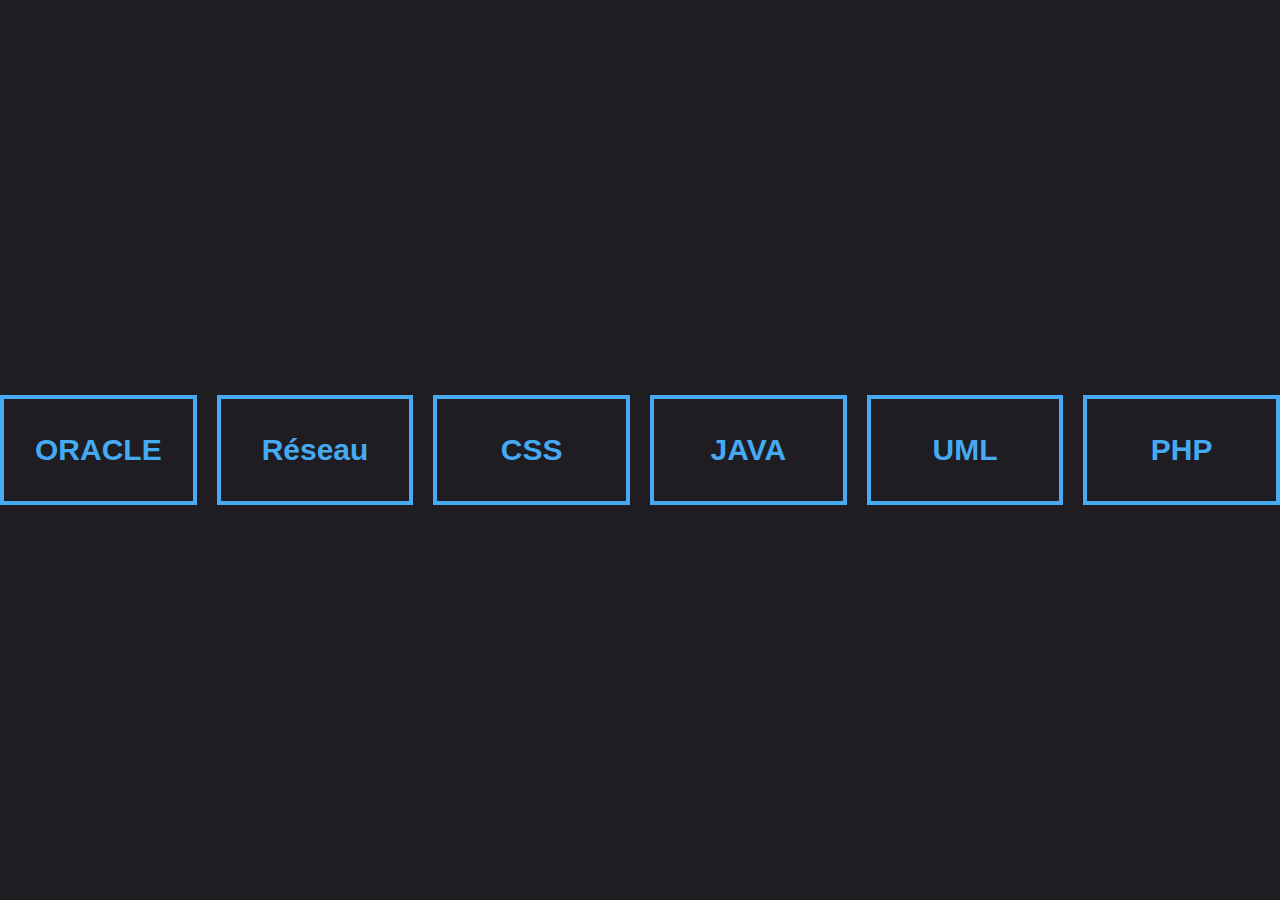
<file: index.html>
<!DOCTYPE html>
<html lang="fr" dir="ltr">

<head>
  <meta charset="UTF-8">
  <title>QUIZ</title>

  <!-- ============================
       CSS Styles for Buttons and Layout
  ============================= -->
  <style>
    /* Reset default margins and paddings */
    * {
      padding: 0;
      margin: 0;
      font-family: "Poppins", sans-serif;
    }

    /* Body styling: centered content with background */
    body {
      display: flex;
      justify-content: center; /* center horizontally */
      align-items: center;     /* center vertically */
      height: 100vh;
      background: #1f1d21;
      background-image: url("https://thumbs.dreamstime.com/z/quiz-arri%C3%A8re-plan-des-questions-rep%C3%A8res-pour-la-conception-de-couverture-banni%C3%A8re-web-mod%C3%A8le-transparent-vectorielles-avec-212715723.jpg");
      background-size: cover;
      background-repeat: no-repeat;
      gap: 20px;       /* spacing between buttons */
      flex-wrap: nowrap; /* keep buttons on the same line */
    }

    /* ============================
         Button Common Styles
    ============================= */
    button {
      background: none;
      width: 250px;
      height: 110px;
      font-size: 30px;
      font-weight: bold;
      color: #45aaf2;
      border: 4px solid #45aaf2;
      position: relative;
      cursor: pointer;
      transition: 0.4s linear;
      overflow: hidden;
    }

    button::before {
      content: "";
      position: absolute;
      width: 0px;
      height: 105px;
      top: 0;
      left: 0;
      z-index: -1;
      transition: 0.4s linear;
    }

    button:hover {
      color: white;
    }

    button:hover::before {
      width: 220px;
    }

    /* ============================
         Button Colors
    ============================= */
    .blue::before {
      background-color: #45aaf2;
    }

    .hotpink::before {
      background-color: #cc6699;
    }

    .aqua::before {
      background-color: #99ddff;
    }

    .chartreuse::before {
      background-color: #45aaf2;
    }

    .olivedrab::before {
      background-color: #9900cc;
    }

    .grey::before {
      background-color: #aa80ff;
    }
  </style>
</head>

<body>
  <!-- ============================
       Navigation Buttons on one line
  ============================= -->
  <button class="hotpink" onclick="window.location.href='ORACLE.html'">ORACLE</button>
  <button class="blue" onclick="window.location.href='Réseau.html'">Réseau</button>
  <button class="aqua" onclick="window.location.href='CSS.html'">CSS</button>
  <button class="olivedrab" onclick="window.location.href='JAVA.html'">JAVA</button>
  <button class="grey" onclick="window.location.href='UML.html'">UML</button>
  <button class="chartreuse" onclick="window.location.href='PHP.html'">PHP</button>
</body>

</html>
</file>
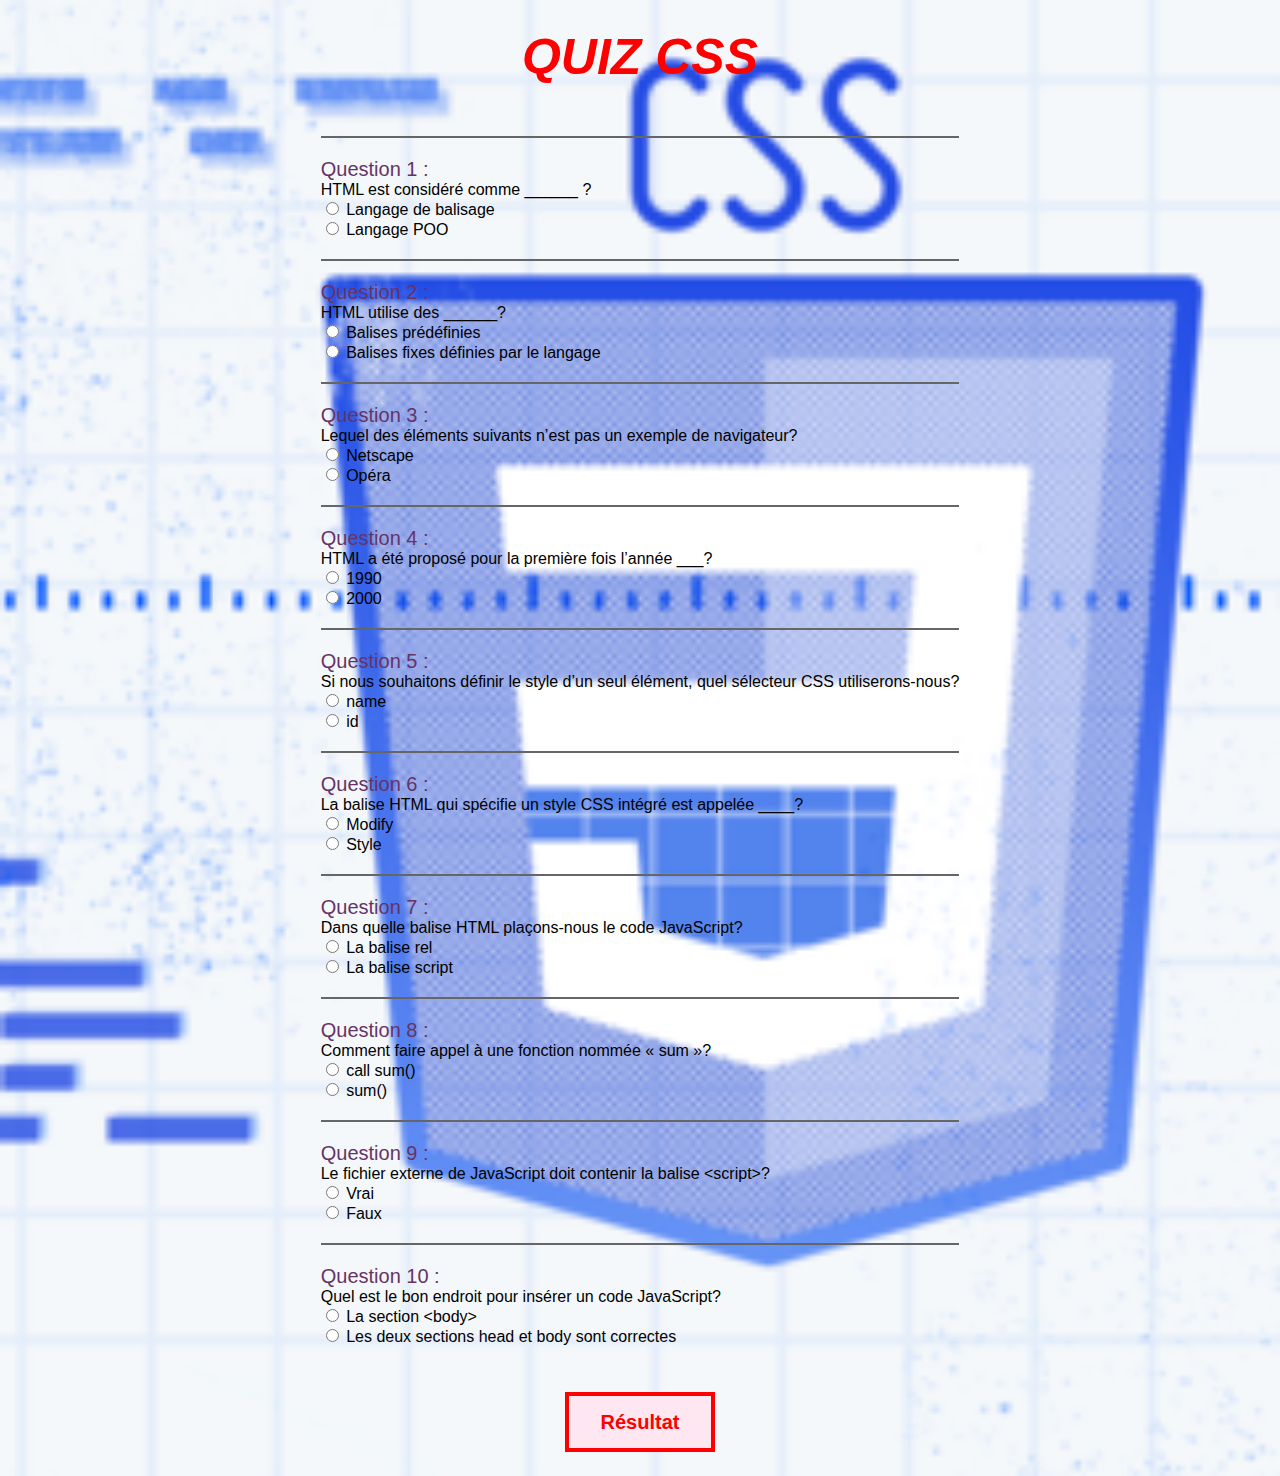
<file: CSS.html>
<!DOCTYPE html>
<html lang="fr">

<head>
    <meta charset="UTF-8">
    <title>QUIZ INFORMATIQUE - CSS</title>
    <link rel="stylesheet" href="assets/css/style.css"> 
    <style>
        body {background-image: url("assets/images/css.png");}
    </style>
</head>
<body>
    <script src="assets/js/script.js"></script>
    <div class="quiz-title">QUIZ CSS</div>

  <form>
    <!-- Question 1 -->
    <hr>
    <div class="question">Question 1 :</div>
    HTML est considéré comme ______ ?<br>
    <input type="radio" name="choix1" onclick="q1=1"> Langage de balisage<br>
    <input type="radio" name="choix1" onclick="q1=0"> Langage POO<br>

    <!-- Question 2 -->
    <hr>
    <div class="question">Question 2 :</div>
    HTML utilise des ______?<br>
    <input type="radio" name="choix2" onclick="q2=0"> Balises prédéfinies<br>
    <input type="radio" name="choix2" onclick="q2=1"> Balises fixes définies par le langage<br>

    <!-- Question 3 -->
    <hr>
    <div class="question">Question 3 :</div>
    Lequel des éléments suivants n’est pas un exemple de navigateur?<br>
    <input type="radio" name="choix3" onclick="q3=0"> Netscape<br>
    <input type="radio" name="choix3" onclick="q3=1"> Opéra<br>

    <!-- Question 4 -->
    <hr>
    <div class="question">Question 4 :</div>
    HTML a été proposé pour la première fois l’année ___?<br>
    <input type="radio" name="choix4" onclick="q4=1"> 1990<br>
    <input type="radio" name="choix4" onclick="q4=0"> 2000<br>

    <!-- Question 5 -->
    <hr>
    <div class="question">Question 5 :</div>
    Si nous souhaitons définir le style d’un seul élément, quel sélecteur CSS utiliserons-nous?<br>
    <input type="radio" name="choix5" onclick="q5=0"> name<br>
    <input type="radio" name="choix5" onclick="q5=1"> id<br>

    <!-- Question 6 -->
    <hr>
    <div class="question">Question 6 :</div>
    La balise HTML qui spécifie un style CSS intégré est appelée ____?<br>
    <input type="radio" name="choix6" onclick="q6=0"> Modify<br>
    <input type="radio" name="choix6" onclick="q6=1"> Style<br>

    <!-- Question 7 -->
    <hr>
    <div class="question">Question 7 :</div>
    Dans quelle balise HTML plaçons-nous le code JavaScript?<br>
    <input type="radio" name="choix7" onclick="q7=0"> La balise rel<br>
    <input type="radio" name="choix7" onclick="q7=1"> La balise script<br>

    <!-- Question 8 -->
    <hr>
    <div class="question">Question 8 :</div>
    Comment faire appel à une fonction nommée « sum »?<br>
    <input type="radio" name="choix8" onclick="q8=0"> call sum()<br>
    <input type="radio" name="choix8" onclick="q8=1"> sum()<br>

    <!-- Question 9 -->
    <hr>
    <div class="question">Question 9 :</div>
    Le fichier externe de JavaScript doit contenir la balise &lt;script&gt;?<br>
    <input type="radio" name="choix9" onclick="q9=0"> Vrai<br>
    <input type="radio" name="choix9" onclick="q9=1"> Faux<br>

    <!-- Question 10 -->
    <hr>
    <div class="question">Question 10 :</div>
    Quel est le bon endroit pour insérer un code JavaScript?<br>
    <input type="radio" name="choix10" onclick="q10=0"> La section &lt;body&gt;<br>
    <input type="radio" name="choix10" onclick="q10=1"> Les deux sections head et body sont correctes<br>

    <!-- Submit Button -->
    <p align="center">
            <input class="result-btn" type="button" value="Résultat" onclick="resultat()">
        </p>
  </form>

</body>
</html>
</file>
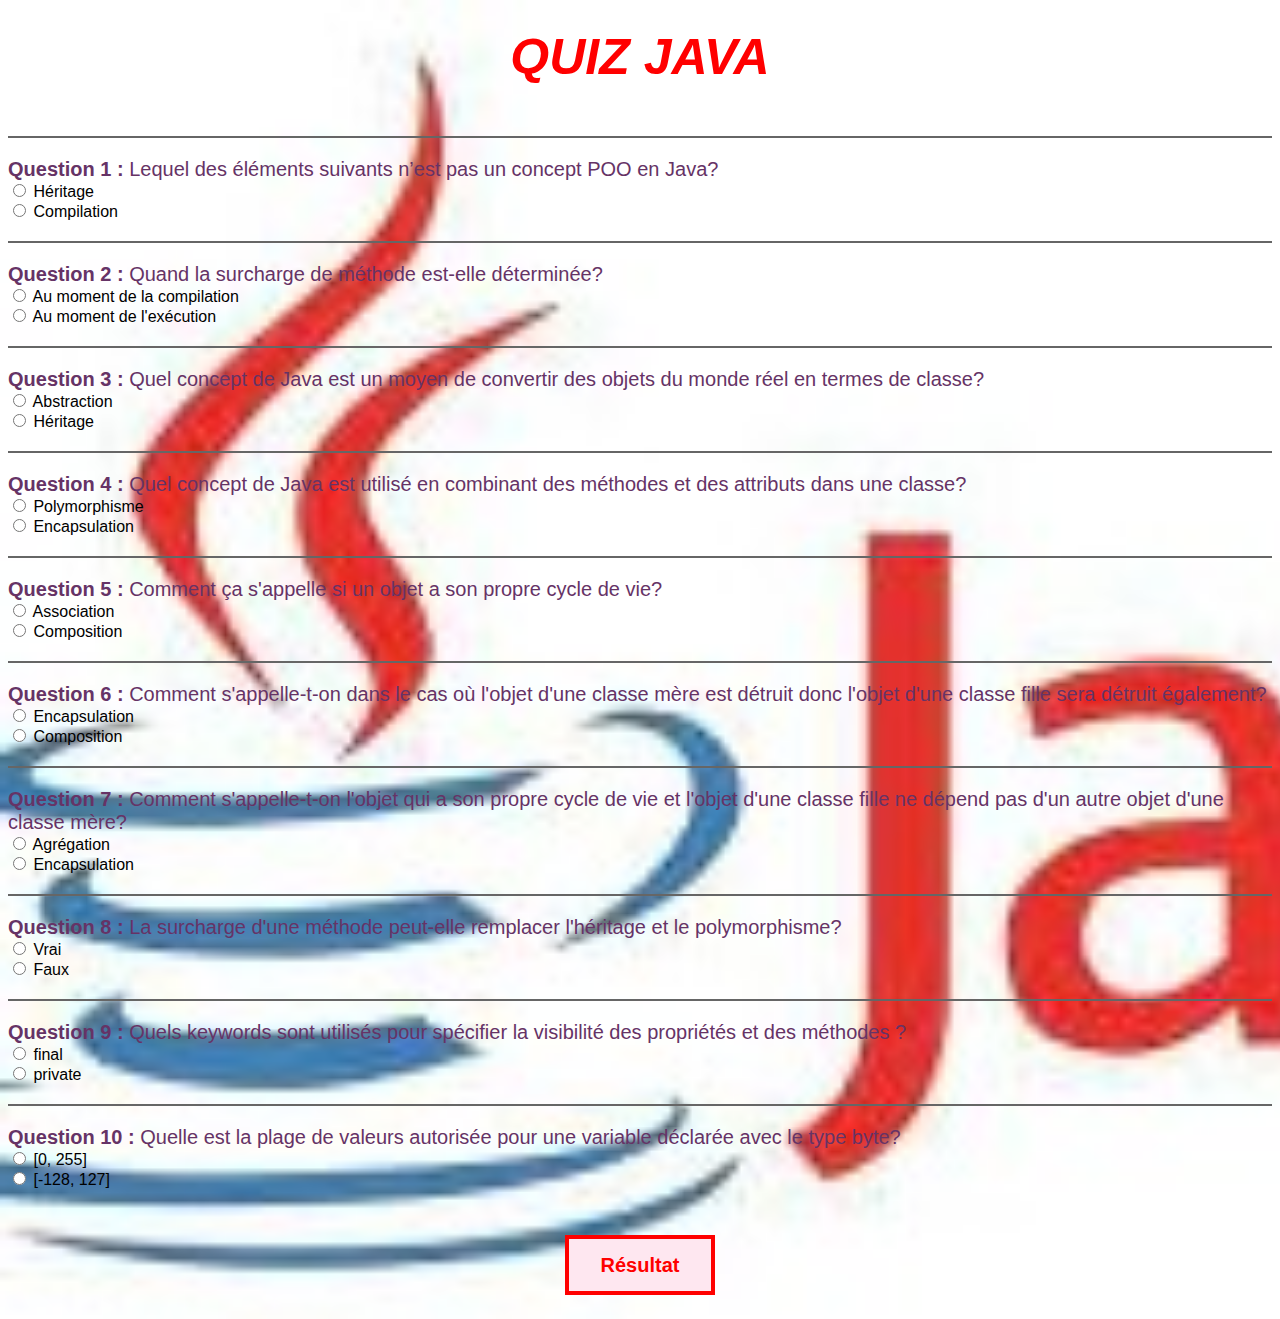
<file: JAVA.html>
<!DOCTYPE html>
<html lang="fr">

<head>
    <meta charset="UTF-8"> 
    <title>QUIZ INFORMATIQUE - JAVA</title>
	<link rel="stylesheet" href="assets/css/style.css">
    <style>
        body { background-image: url("assets/images/java.jpg");}
    </style>
</head>

<body>
    <script src="assets/js/script.js"></script>
    <div class="quiz-title">QUIZ JAVA</div>

    <form>

        <!-- Question 1 -->
        <hr>
        <div class="question"><b>Question 1 :</b> Lequel des éléments suivants n’est pas un concept POO en Java?</div>
        <input type="radio" name="choix1" onclick="q1=0"> Héritage<br>
        <input type="radio" name="choix1" onclick="q1=1"> Compilation<br>

        <!-- Question 2 -->
        <hr>
        <div class="question"><b>Question 2 :</b> Quand la surcharge de méthode est-elle déterminée?</div>
        <input type="radio" name="choix2" onclick="q2=1"> Au moment de la compilation<br>
        <input type="radio" name="choix2" onclick="q2=0"> Au moment de l'exécution<br>

        <!-- Question 3 -->
        <hr>
        <div class="question"><b>Question 3 :</b> Quel concept de Java est un moyen de convertir des objets du monde réel en termes de classe?</div>
        <input type="radio" name="choix3" onclick="q3=1"> Abstraction<br>
        <input type="radio" name="choix3" onclick="q3=0"> Héritage<br>

        <!-- Question 4 -->
        <hr>
        <div class="question"><b>Question 4 :</b> Quel concept de Java est utilisé en combinant des méthodes et des attributs dans une classe?</div>
        <input type="radio" name="choix4" onclick="q4=0"> Polymorphisme<br>
        <input type="radio" name="choix4" onclick="q4=1"> Encapsulation<br>

        <!-- Question 5 -->
        <hr>
        <div class="question"><b>Question 5 :</b> Comment ça s'appelle si un objet a son propre cycle de vie?</div>
        <input type="radio" name="choix5" onclick="q5=1"> Association<br>
        <input type="radio" name="choix5" onclick="q5=0"> Composition<br>

        <!-- Question 6 -->
        <hr>
        <div class="question"><b>Question 6 :</b> Comment s'appelle-t-on dans le cas où l'objet d'une classe mère est détruit donc l'objet d'une classe fille sera détruit également?</div>
        <input type="radio" name="choix6" onclick="q6=0"> Encapsulation<br>
        <input type="radio" name="choix6" onclick="q6=1"> Composition<br>

        <!-- Question 7 -->
        <hr>
        <div class="question"><b>Question 7 :</b> Comment s'appelle-t-on l'objet qui a son propre cycle de vie et l'objet d'une classe fille ne dépend pas d'un autre objet d'une classe mère?</div>
        <input type="radio" name="choix7" onclick="q7=1"> Agrégation<br>
        <input type="radio" name="choix7" onclick="q7=0"> Encapsulation<br>

        <!-- Question 8 -->
        <hr>
        <div class="question"><b>Question 8 :</b> La surcharge d'une méthode peut-elle remplacer l'héritage et le polymorphisme?</div>
        <input type="radio" name="choix8" onclick="q8=1"> Vrai<br>
        <input type="radio" name="choix8" onclick="q8=0"> Faux<br>

        <!-- Question 9 -->
        <hr>
        <div class="question"><b>Question 9 :</b> Quels keywords sont utilisés pour spécifier la visibilité des propriétés et des méthodes ?</div>
        <input type="radio" name="choix9" onclick="q9=0"> final<br>
        <input type="radio" name="choix9" onclick="q9=1"> private<br>

        <!-- Question 10 -->
        <hr>
        <div class="question"><b>Question 10 :</b> Quelle est la plage de valeurs autorisée pour une variable déclarée avec le type byte?</div>
        <input type="radio" name="choix10" onclick="q10=0"> [0, 255]<br>
        <input type="radio" name="choix10" onclick="q10=1"> [-128, 127]<br>

        <!-- Result Button -->
        <p align="center">
            <input class="result-btn" type="button" value="Résultat" onclick="resultat()">
        </p>
    </form>

</body>

</html>
</file>
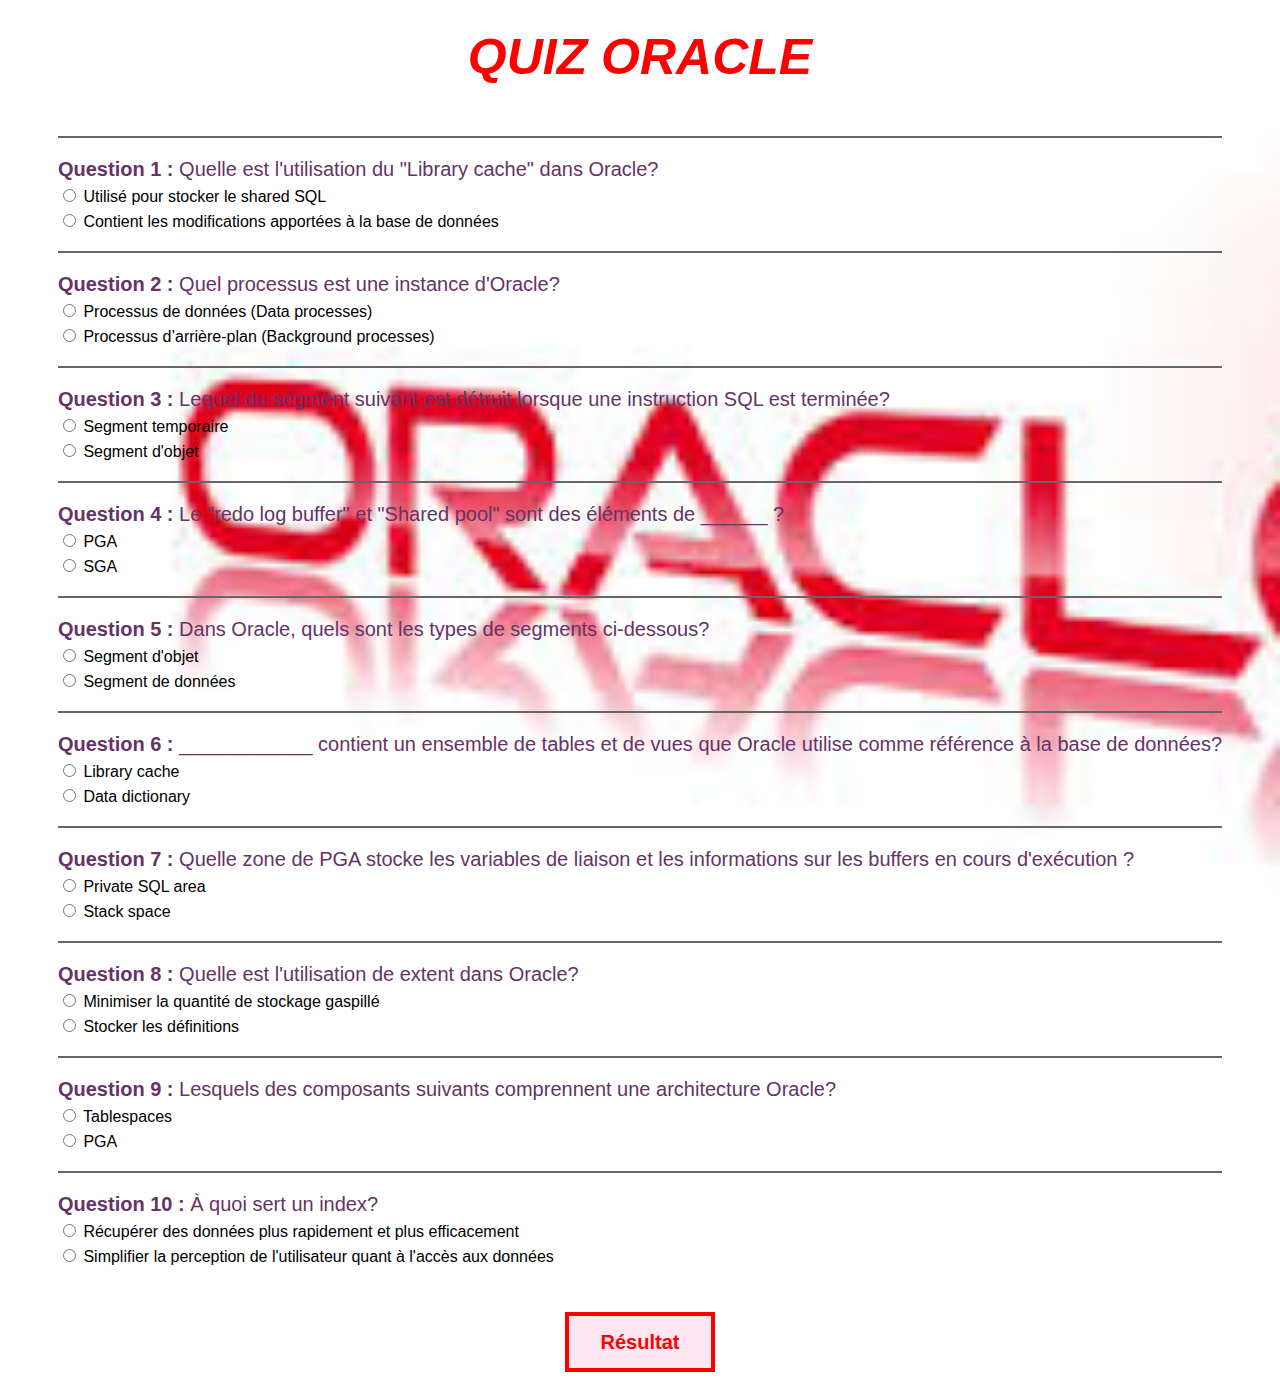
<file: ORACLE.html>
<!DOCTYPE html>
<html lang="fr">

<head>
    <meta charset="UTF-8">
    <title>QUIZ INFORMATIQUE - ORACLE</title>
    <link rel="stylesheet" href="assets/css/style.css"> 
    <style>
        body {background-image: url("assets/images/oracle.jpg");}
    </style>
</head>
<body>
    <script src="assets/js/script.js"></script>
    <div class="quiz-title">QUIZ ORACLE</div>
    
    <form>
        <!-- Question 1 -->
        <hr>
        <div class="question"><b>Question 1 :</b> Quelle est l'utilisation du "Library cache" dans Oracle?</div>
        <div class="options">
            <label><input type="radio" name="choix1" onclick="q1=1"> Utilisé pour stocker le shared SQL</label>
            <label><input type="radio" name="choix1" onclick="q1=0"> Contient les modifications apportées à la base de données</label>
        </div>

        <!-- Question 2 -->
        <hr>
        <div class="question"><b>Question 2 :</b> Quel processus est une instance d'Oracle?</div>
        <div class="options">
            <label><input type="radio" name="choix2" onclick="q2=0"> Processus de données (Data processes)</label>
            <label><input type="radio" name="choix2" onclick="q2=1"> Processus d’arrière-plan (Background processes)</label>
        </div>

        <!-- Question 3 -->
        <hr>
        <div class="question"><b>Question 3 :</b> Lequel du segment suivant est détruit lorsque une instruction SQL est terminée?</div>
        <div class="options">
            <label><input type="radio" name="choix3" onclick="q3=1"> Segment temporaire</label>
            <label><input type="radio" name="choix3" onclick="q3=0"> Segment d'objet</label>
        </div>

        <!-- Question 4 -->
        <hr>
        <div class="question"><b>Question 4 :</b> Le "redo log buffer" et "Shared pool" sont des éléments de ______ ?</div>
        <div class="options">
            <label><input type="radio" name="choix4" onclick="q4=0"> PGA</label>
            <label><input type="radio" name="choix4" onclick="q4=1"> SGA</label>
        </div>

        <!-- Question 5 -->
        <hr>
        <div class="question"><b>Question 5 :</b> Dans Oracle, quels sont les types de segments ci-dessous?</div>
        <div class="options">
            <label><input type="radio" name="choix5" onclick="q5=0"> Segment d'objet</label>
            <label><input type="radio" name="choix5" onclick="q5=1"> Segment de données</label>
        </div>

        <!-- Question 6 -->
        <hr>
        <div class="question"><b>Question 6 :</b> ____________ contient un ensemble de tables et de vues que Oracle utilise comme référence à la base de données?</div>
        <div class="options">
            <label><input type="radio" name="choix6" onclick="q6=0"> Library cache</label>
            <label><input type="radio" name="choix6" onclick="q6=1"> Data dictionary</label>
        </div>

        <!-- Question 7 -->
        <hr>
        <div class="question"><b>Question 7 :</b> Quelle zone de PGA stocke les variables de liaison et les informations sur les buffers en cours d'exécution ?</div>
        <div class="options">
            <label><input type="radio" name="choix7" onclick="q7=1"> Private SQL area</label>
            <label><input type="radio" name="choix7" onclick="q7=0"> Stack space</label>
        </div>

        <!-- Question 8 -->
        <hr>
        <div class="question"><b>Question 8 :</b> Quelle est l'utilisation de extent dans Oracle?</div>
        <div class="options">
            <label><input type="radio" name="choix8" onclick="q8=1"> Minimiser la quantité de stockage gaspillé</label>
            <label><input type="radio" name="choix8" onclick="q8=0"> Stocker les définitions</label>
        </div>

        <!-- Question 9 -->
        <hr>
        <div class="question"><b>Question 9 :</b> Lesquels des composants suivants comprennent une architecture Oracle?</div>
        <div class="options">
            <label><input type="radio" name="choix9" onclick="q9=0"> Tablespaces</label>
            <label><input type="radio" name="choix9" onclick="q9=1"> PGA</label>
        </div>

        <!-- Question 10 -->
        <hr>
        <div class="question"><b>Question 10 :</b> À quoi sert un index?</div>
        <div class="options">
            <label><input type="radio" name="choix10" onclick="q10=1"> Récupérer des données plus rapidement et plus efficacement</label>
            <label><input type="radio" name="choix10" onclick="q10=0"> Simplifier la perception de l'utilisateur quant à l'accès aux données</label>
        </div>

        <p align="center">
            <input class="result-btn" type="button" value="Résultat" onclick="resultat()">
        </p>
    </form>

</body>
</html>
</file>
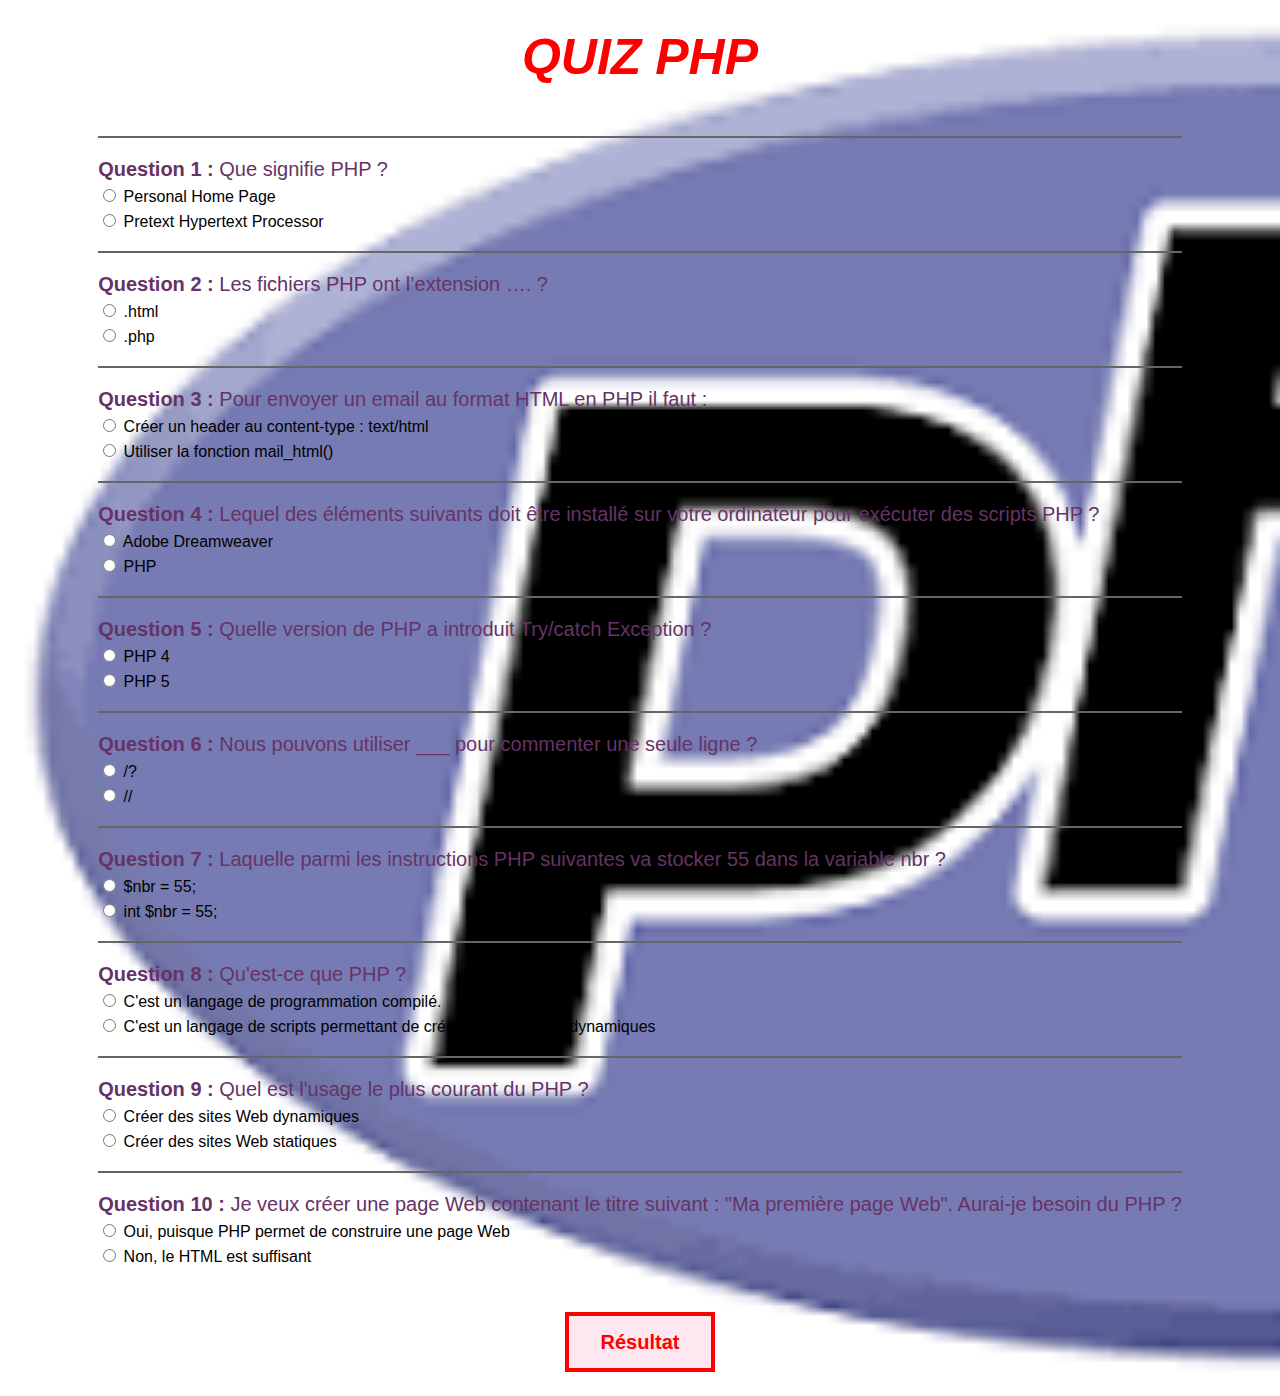
<file: PHP.html>
<!DOCTYPE html>
<html lang="fr">

<head>
    <meta charset="UTF-8">
    <title>QUIZ INFORMATIQUE - PHP</title>
    <link rel="stylesheet" href="assets/css/style.css"> 
    <style>
        body {background-image: url("assets/images/php.png");}
    </style>
</head>
<body>
    
    <script src="assets/js/script.js"></script>
    <div class="quiz-title">QUIZ PHP</div>


    <form>
        <!-- Question 1 -->
        <hr>
        <div class="question"><b>Question 1 :</b> Que signifie PHP ?</div>
        <div class="options">
            <label><input type="radio" name="choix1" onclick="q1=1"> Personal Home Page</label>
            <label><input type="radio" name="choix1" onclick="q1=0"> Pretext Hypertext Processor</label>
        </div>

        <!-- Question 2 -->
        <hr>
        <div class="question"><b>Question 2 :</b> Les fichiers PHP ont l’extension …. ?</div>
        <div class="options">
            <label><input type="radio" name="choix2" onclick="q2=0"> .html</label>
            <label><input type="radio" name="choix2" onclick="q2=1"> .php</label>
        </div>

        <!-- Question 3 -->
        <hr>
        <div class="question"><b>Question 3 :</b> Pour envoyer un email au format HTML en PHP il faut :</div>
        <div class="options">
            <label><input type="radio" name="choix3" onclick="q3=1"> Créer un header au content-type : text/html</label>
            <label><input type="radio" name="choix3" onclick="q3=0"> Utiliser la fonction mail_html()</label>
        </div>

        <!-- Question 4 -->
        <hr>
        <div class="question"><b>Question 4 :</b> Lequel des éléments suivants doit être installé sur votre ordinateur pour exécuter des scripts PHP ?</div>
        <div class="options">
            <label><input type="radio" name="choix4" onclick="q4=0"> Adobe Dreamweaver</label>
            <label><input type="radio" name="choix4" onclick="q4=1"> PHP</label>
        </div>

        <!-- Question 5 -->
        <hr>
        <div class="question"><b>Question 5 :</b> Quelle version de PHP a introduit Try/catch Exception ?</div>
        <div class="options">
            <label><input type="radio" name="choix5" onclick="q5=0"> PHP 4</label>
            <label><input type="radio" name="choix5" onclick="q5=1"> PHP 5</label>
        </div>

        <!-- Question 6 -->
        <hr>
        <div class="question"><b>Question 6 :</b> Nous pouvons utiliser ___ pour commenter une seule ligne ?</div>
        <div class="options">
            <label><input type="radio" name="choix6" onclick="q6=0"> /?</label>
            <label><input type="radio" name="choix6" onclick="q6=1"> //</label>
        </div>

        <!-- Question 7 -->
        <hr>
        <div class="question"><b>Question 7 :</b> Laquelle parmi les instructions PHP suivantes va stocker 55 dans la variable nbr ?</div>
        <div class="options">
            <label><input type="radio" name="choix7" onclick="q7=1"> $nbr = 55;</label>
            <label><input type="radio" name="choix7" onclick="q7=0"> int $nbr = 55;</label>
        </div>

        <!-- Question 8 -->
        <hr>
        <div class="question"><b>Question 8 :</b> Qu'est-ce que PHP ?</div>
        <div class="options">
            <label><input type="radio" name="choix8" onclick="q8=0"> C'est un langage de programmation compilé.</label>
            <label><input type="radio" name="choix8" onclick="q8=1"> C'est un langage de scripts permettant de créer des sites Web dynamiques</label>
        </div>

        <!-- Question 9 -->
        <hr>
        <div class="question"><b>Question 9 :</b> Quel est l'usage le plus courant du PHP ?</div>
        <div class="options">
            <label><input type="radio" name="choix9" onclick="q9=1"> Créer des sites Web dynamiques</label>
            <label><input type="radio" name="choix9" onclick="q9=0"> Créer des sites Web statiques</label>
        </div>

        <!-- Question 10 -->
        <hr>
        <div class="question"><b>Question 10 :</b> Je veux créer une page Web contenant le titre suivant : "Ma première page Web". Aurai-je besoin du PHP ?</div>
        <div class="options">
            <label><input type="radio" name="choix10" onclick="q10=0"> Oui, puisque PHP permet de construire une page Web</label>
            <label><input type="radio" name="choix10" onclick="q10=1"> Non, le HTML est suffisant</label>
        </div>

        <p align="center">
            <input class="result-btn" type="button" value="Résultat" onclick="resultat()">
        </p>
    </form>

</body>
</html>
</file>
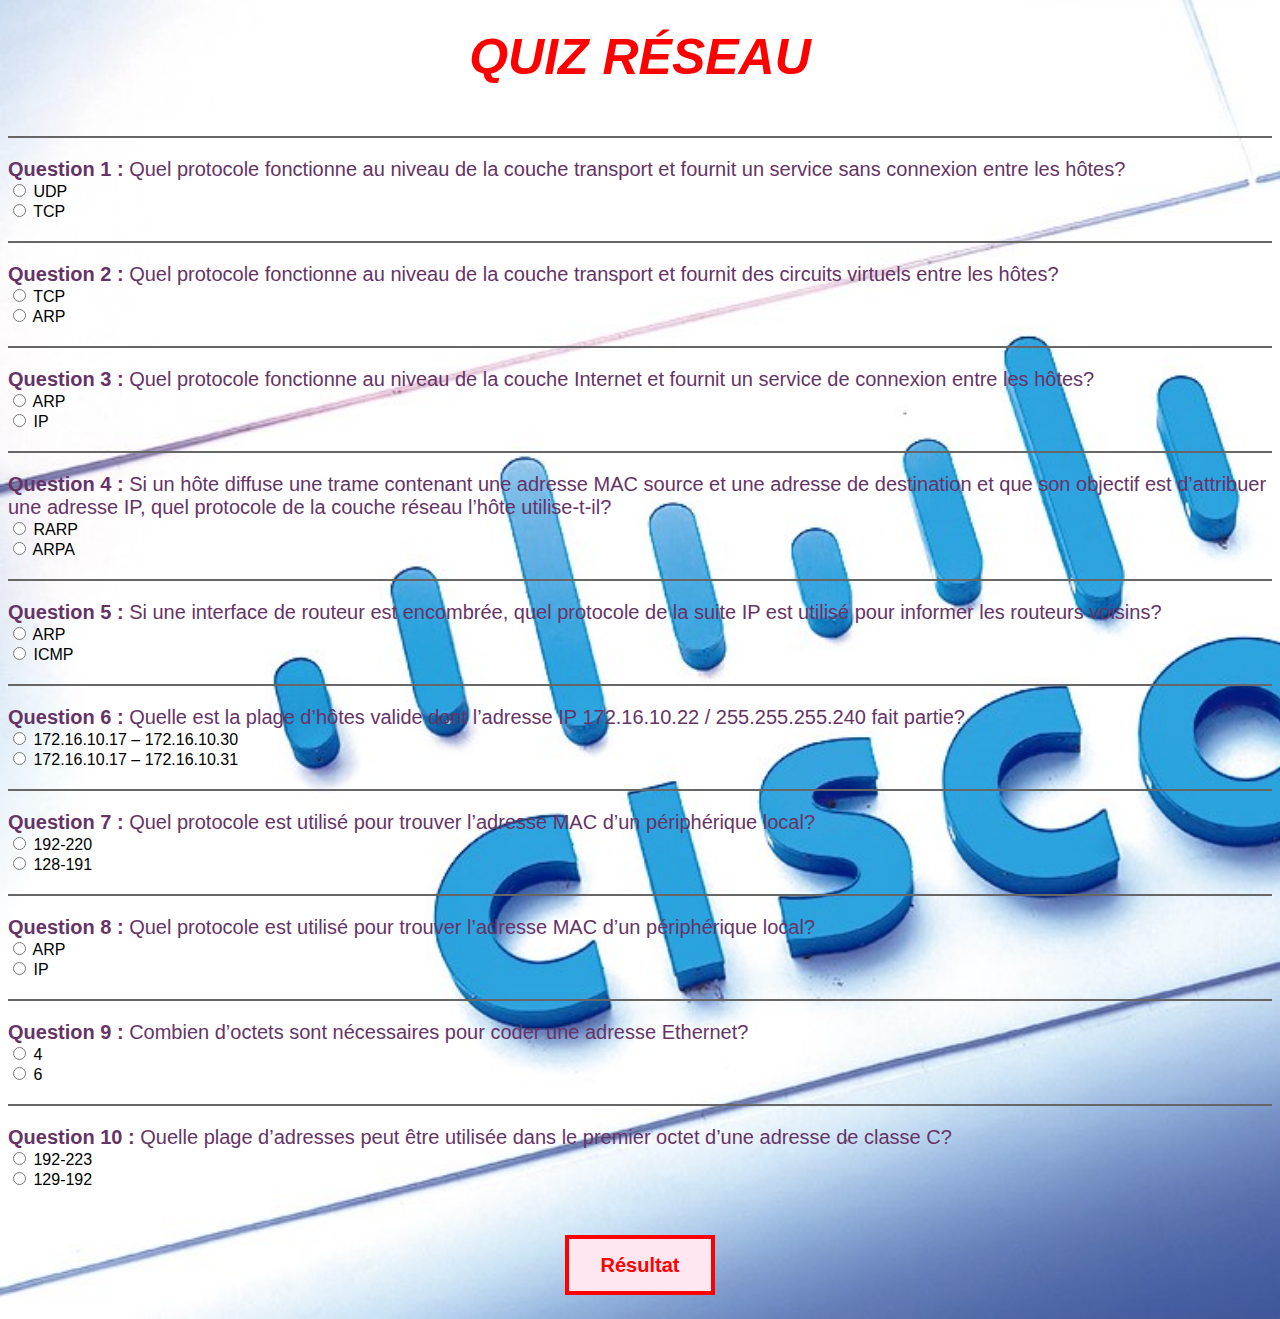
<file: Réseau.html>
<!DOCTYPE html>
<html lang="fr">

<head>
    <meta charset="UTF-8">
    <title>QUIZ INFORMATIQUE - RÉSEAU</title>

    <link rel="stylesheet" href="assets/css/style.css"> <!-- CSS externe si tu veux -->

    <style>
         body {background-image: url("assets/images/cisco.jpg");}
    </style>
</head>

<body>

    <script src="assets/js/script.js"></script>
    <div class="quiz-title">QUIZ RÉSEAU</div>


    <form>

        <!-- Question 1 -->
        <hr>
        <div class="question"><b>Question 1 :</b> Quel protocole fonctionne au niveau de la couche transport et fournit un service sans connexion entre les hôtes?</div>
        <input type="radio" name="choix1" onclick="q1=1"> UDP<br>
        <input type="radio" name="choix1" onclick="q1=0"> TCP<br>

        <!-- Question 2 -->
        <hr>
        <div class="question"><b>Question 2 :</b> Quel protocole fonctionne au niveau de la couche transport et fournit des circuits virtuels entre les hôtes?</div>
        <input type="radio" name="choix2" onclick="q2=1"> TCP<br>
        <input type="radio" name="choix2" onclick="q2=0"> ARP<br>

        <!-- Question 3 -->
        <hr>
        <div class="question"><b>Question 3 :</b> Quel protocole fonctionne au niveau de la couche Internet et fournit un service de connexion entre les hôtes?</div>
        <input type="radio" name="choix3" onclick="q3=0"> ARP<br>
        <input type="radio" name="choix3" onclick="q3=1"> IP<br>

        <!-- Question 4 -->
        <hr>
        <div class="question"><b>Question 4 :</b> Si un hôte diffuse une trame contenant une adresse MAC source et une adresse de destination et que son objectif est d’attribuer une adresse IP, quel protocole de la couche réseau l’hôte utilise-t-il?</div>
        <input type="radio" name="choix4" onclick="q4=1"> RARP<br>
        <input type="radio" name="choix4" onclick="q4=0"> ARPA<br>

        <!-- Question 5 -->
        <hr>
        <div class="question"><b>Question 5 :</b> Si une interface de routeur est encombrée, quel protocole de la suite IP est utilisé pour informer les routeurs voisins?</div>
        <input type="radio" name="choix5" onclick="q5=0"> ARP<br>
        <input type="radio" name="choix5" onclick="q5=1"> ICMP<br>

        <!-- Question 6 -->
        <hr>
        <div class="question"><b>Question 6 :</b> Quelle est la plage d’hôtes valide dont l’adresse IP 172.16.10.22 / 255.255.255.240 fait partie?</div>
        <input type="radio" name="choix6" onclick="q6=1"> 172.16.10.17 – 172.16.10.30<br>
        <input type="radio" name="choix6" onclick="q6=0"> 172.16.10.17 – 172.16.10.31<br>

        <!-- Question 7 -->
        <hr>
        <div class="question"><b>Question 7 :</b> Quel protocole est utilisé pour trouver l’adresse MAC d’un périphérique local?</div>
        <input type="radio" name="choix7" onclick="q7=0"> 192-220<br>
        <input type="radio" name="choix7" onclick="q7=1"> 128-191<br>

        <!-- Question 8 -->
        <hr>
        <div class="question"><b>Question 8 :</b> Quel protocole est utilisé pour trouver l’adresse MAC d’un périphérique local?</div>
        <input type="radio" name="choix8" onclick="q8=1"> ARP<br>
        <input type="radio" name="choix8" onclick="q8=0"> IP<br>

        <!-- Question 9 -->
        <hr>
        <div class="question"><b>Question 9 :</b> Combien d’octets sont nécessaires pour coder une adresse Ethernet?</div>
        <input type="radio" name="choix9" onclick="q9=0"> 4<br>
        <input type="radio" name="choix9" onclick="q9=1"> 6<br>

        <!-- Question 10 -->
        <hr>
        <div class="question"><b>Question 10 :</b> Quelle plage d’adresses peut être utilisée dans le premier octet d’une adresse de classe C?</div>
        <input type="radio" name="choix10" onclick="q10=1"> 192-223<br>
        <input type="radio" name="choix10" onclick="q10=0"> 129-192<br>

        <!-- Bouton Résultat -->
        <p align="center">
            <input type="button" value="Résultat" onclick="resultat()" class="result-btn">
        </p>

    </form>

</body>
</html>
</file>
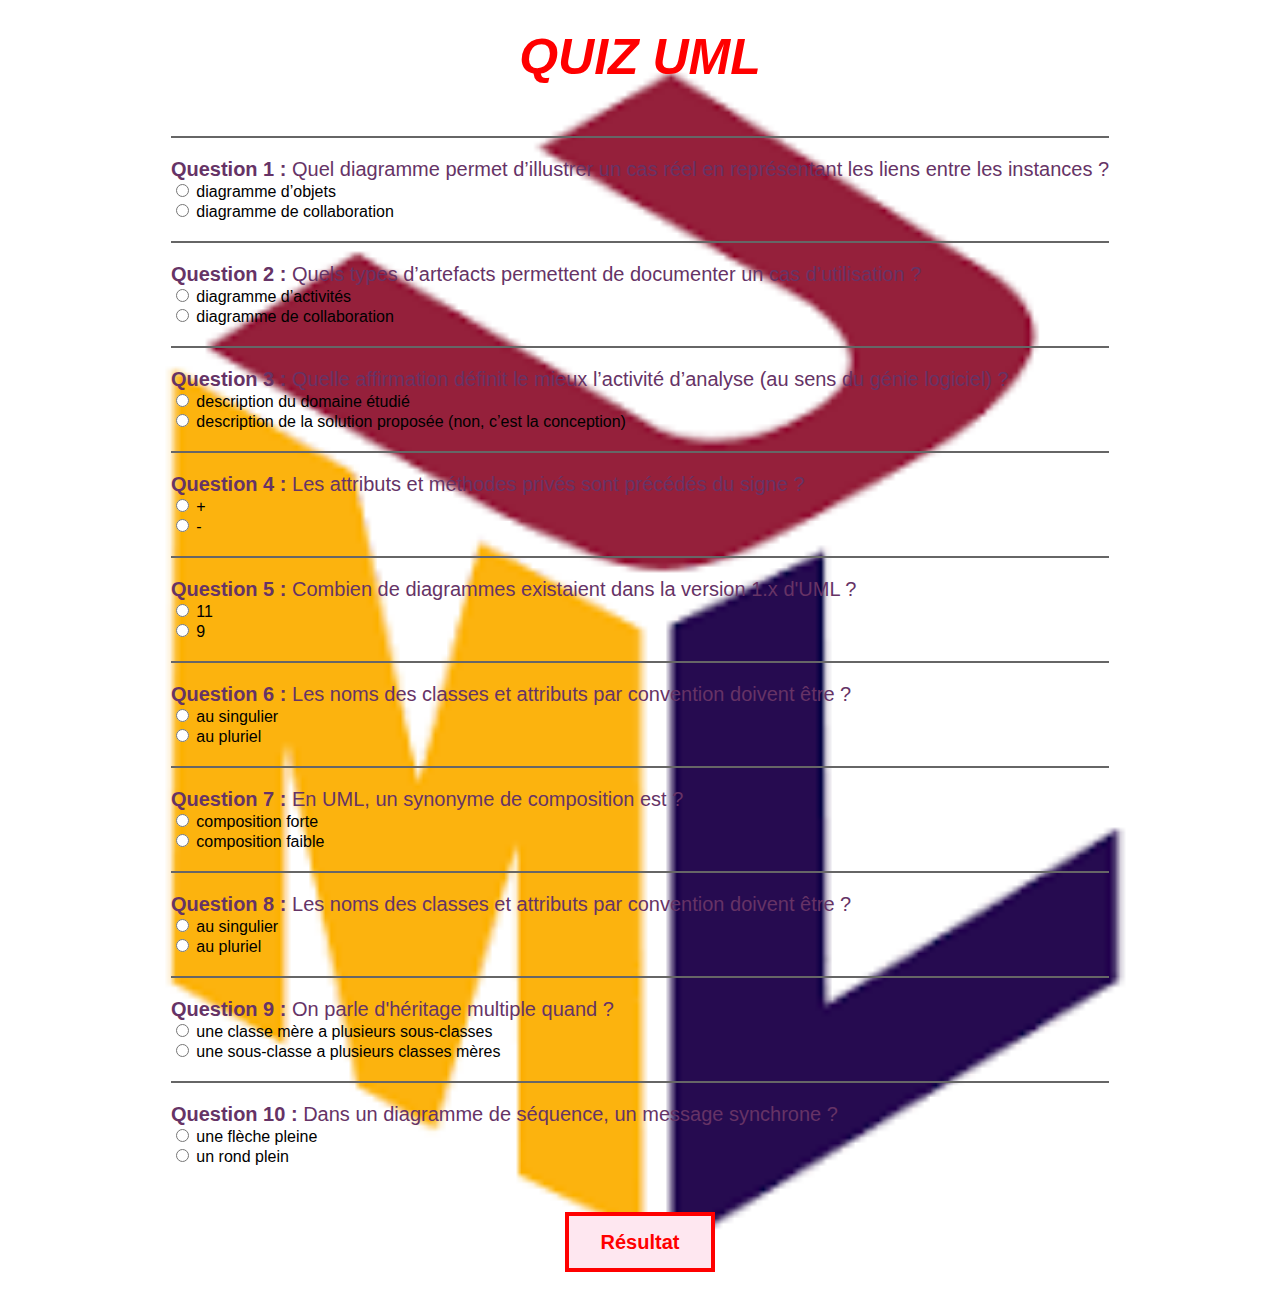
<file: UML.html>
<!DOCTYPE html>
<html lang="fr">

<head>
    <meta charset="UTF-8">
    <title>QUIZ INFORMATIQUE - UML</title>
    <link rel="stylesheet" href="assets/css/style.css"> 
    <style>
        body {background-image: url("assets/images/uml.png");}
    </style>
</head>

<body>

    <script src="assets/js/script.js"></script>
    <div class="quiz-title">QUIZ UML</div>
    
    <form>

        <!-- Question 1 -->
        <hr>
        <div class="question"><b>Question 1 :</b> Quel diagramme permet d’illustrer un cas réel en représentant les liens entre les instances ?</div>
        <input type="radio" name="choix1" onclick="q1=1"> diagramme d’objets<br>
        <input type="radio" name="choix1" onclick="q1=0"> diagramme de collaboration<br>

        <!-- Question 2 -->
        <hr>
        <div class="question"><b>Question 2 :</b> Quels types d’artefacts permettent de documenter un cas d’utilisation ?</div>
        <input type="radio" name="choix2" onclick="q2=1"> diagramme d’activités<br>
        <input type="radio" name="choix2" onclick="q2=0"> diagramme de collaboration<br>

        <!-- Question 3 -->
        <hr>
        <div class="question"><b>Question 3 :</b> Quelle affirmation définit le mieux l’activité d’analyse (au sens du génie logiciel) ?</div>
        <input type="radio" name="choix3" onclick="q3=1"> description du domaine étudié<br>
        <input type="radio" name="choix3" onclick="q3=0"> description de la solution proposée (non, c’est la conception)<br>

        <!-- Question 4 -->
        <hr>
        <div class="question"><b>Question 4 :</b> Les attributs et méthodes privés sont précédés du signe ?</div>
        <input type="radio" name="choix4" onclick="q4=0"> +<br>
        <input type="radio" name="choix4" onclick="q4=1"> -<br>

        <!-- Question 5 -->
        <hr>
        <div class="question"><b>Question 5 :</b> Combien de diagrammes existaient dans la version 1.x d'UML ?</div>
        <input type="radio" name="choix5" onclick="q5=0"> 11<br>
        <input type="radio" name="choix5" onclick="q5=1"> 9<br>

        <!-- Question 6 -->
        <hr>
        <div class="question"><b>Question 6 :</b> Les noms des classes et attributs par convention doivent être ?</div>
        <input type="radio" name="choix6" onclick="q6=1"> au singulier<br>
        <input type="radio" name="choix6" onclick="q6=0"> au pluriel<br>

        <!-- Question 7 -->
        <hr>
        <div class="question"><b>Question 7 :</b> En UML, un synonyme de composition est ?</div>
        <input type="radio" name="choix7" onclick="q7=1"> composition forte<br>
        <input type="radio" name="choix7" onclick="q7=0"> composition faible<br>

        <!-- Question 8 -->
        <hr>
        <div class="question"><b>Question 8 :</b> Les noms des classes et attributs par convention doivent être ?</div>
        <input type="radio" name="choix8" onclick="q8=1"> au singulier<br>
        <input type="radio" name="choix8" onclick="q8=0"> au pluriel<br>

        <!-- Question 9 -->
        <hr>
        <div class="question"><b>Question 9 :</b> On parle d'héritage multiple quand ?</div>
        <input type="radio" name="choix9" onclick="q9=0"> une classe mère a plusieurs sous-classes<br>
        <input type="radio" name="choix9" onclick="q9=1"> une sous-classe a plusieurs classes mères<br>

        <!-- Question 10 -->
        <hr>
        <div class="question"><b>Question 10 :</b> Dans un diagramme de séquence, un message synchrone ?</div>
        <input type="radio" name="choix10" onclick="q10=1"> une flèche pleine<br>
        <input type="radio" name="choix10" onclick="q10=0"> un rond plein<br>

        <!-- Bouton Résultat -->
        <p align="center">
            <input type="button" value="Résultat" onclick="resultat()" class="result-btn">
        </p>

    </form>

</body>
</html>
</file>
<file: assets/css/style.css>
body {
    background-repeat: no-repeat;
    background-size: cover;
    display: flex;
    flex-direction: column;
    align-items: center;
    justify-content: flex-start;
    padding-top: 20px;
    font-family: Verdana, Arial, Helvetica, sans-serif;
}

/* Title of the quiz */
.quiz-title {
    font-family: Arial, sans-serif;
    font-weight: bold;
    font-size: 50px;
    color: #FF0000;
    font-style: italic;
    margin-bottom: 30px;
}

/* Questions styling */
.question {
    color: rgb(102, 51, 102);
    font-size: 20px;
    margin-top: 20px;
}

/* Horizontal line styling */
hr {
    margin-top: 20px;
    margin-bottom: 20px;
    border: none;
    height: 2px;
    background-color: #666;
}

/* Result button styling */
.result-btn {
    width: 150px;
    height: 60px;
    border: 4px solid #FF0000;
    font-size: 20px;
    font-weight: bold;
    color: #FF0000;
    background: #FEE7F0;
    cursor: pointer;
    margin-top: 30px;
}

/* Options spacing */
.options label {
    display: block;
    margin-top: 5px;
}
</file>
